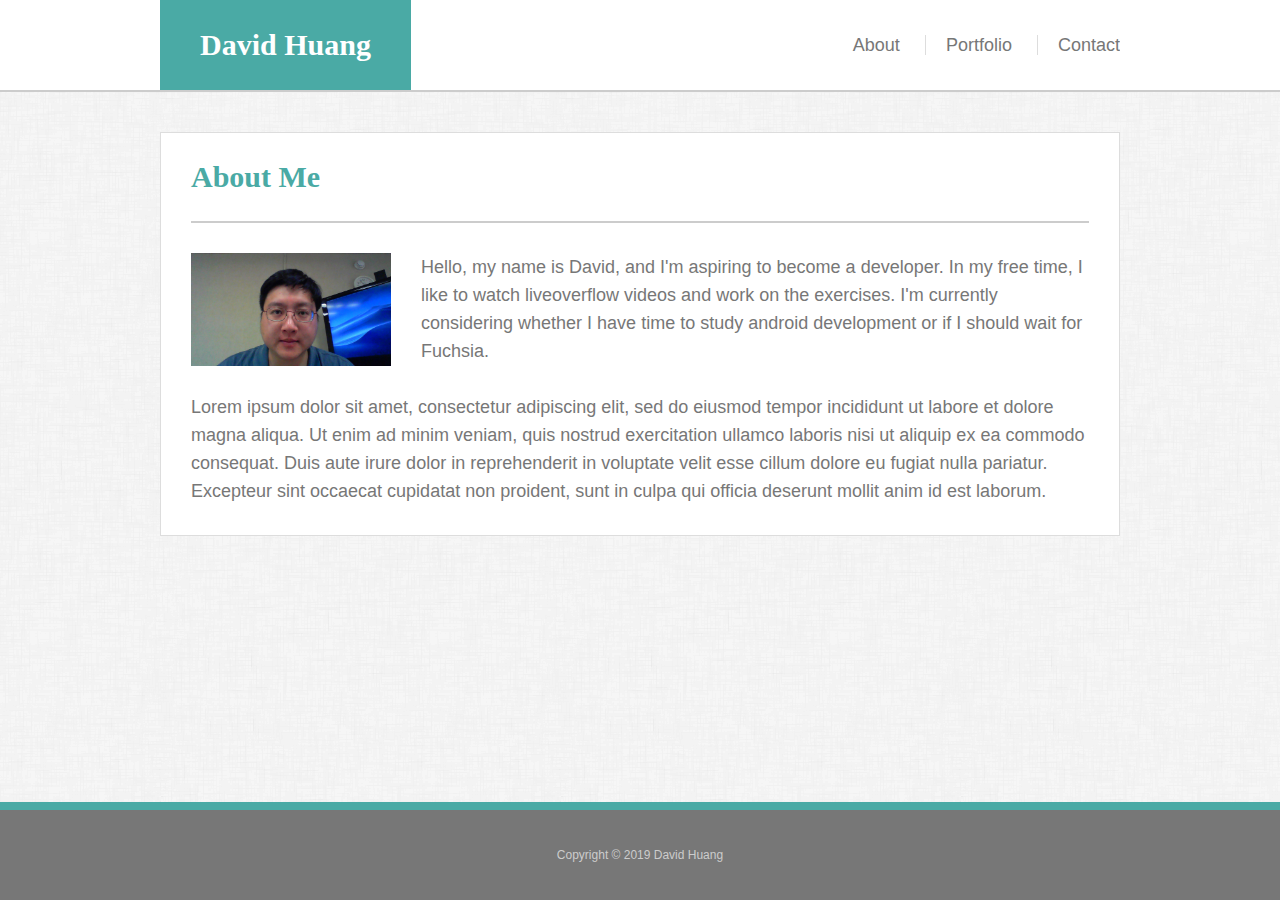
<file: index.html>
<!DOCTYPE html>
<html lang="en">

<head>
    <meta charset="UTF-8">
    <title>Basic-Portfolio</title>
    <link rel="stylesheet" type="text/css" href="assets/css/reset.css">
    <link rel="stylesheet" type="text/css" href="assets/css/style.css">
</head>

<body>
    <header>
        <div class="wrapper">
            <a href="index.html" id="logo">David Huang</a>
            <nav>
                <ul>
                    <li><a href="index.html">About</a></li>
                    <li><a href="portfolio.html">Portfolio</a></li>
                    <li><a href="contact.html">Contact</a></li>
                </ul>
            </nav>
        </div>
    </header>

    <div id="container" class="wrapper">
        <div id="content" class="module">
            <h1>About Me</h1>
            <img src="assets/images/studentAvatar.png" alt="David Huang" width="200" class="avatar">
            <p>Hello, my name is David, and I'm aspiring to become a developer. In my free time, I like to watch liveoverflow videos and work on the exercises. I'm currently considering whether I have time to study android development or if I should wait for Fuchsia. </p>
            <br>
            <p>Lorem ipsum dolor sit amet, consectetur adipiscing elit, sed do eiusmod tempor incididunt ut labore et dolore magna aliqua. Ut enim ad minim veniam, quis nostrud exercitation ullamco laboris nisi ut aliquip ex ea commodo consequat. Duis aute irure dolor in reprehenderit in voluptate velit esse cillum dolore eu fugiat nulla pariatur. Excepteur sint occaecat cupidatat non proident, sunt in culpa qui officia deserunt mollit anim id est laborum.</p>
        </div>
    </div>

    <footer>Copyright &copy; 2019 David Huang</footer>
</body>
</html>
</file>
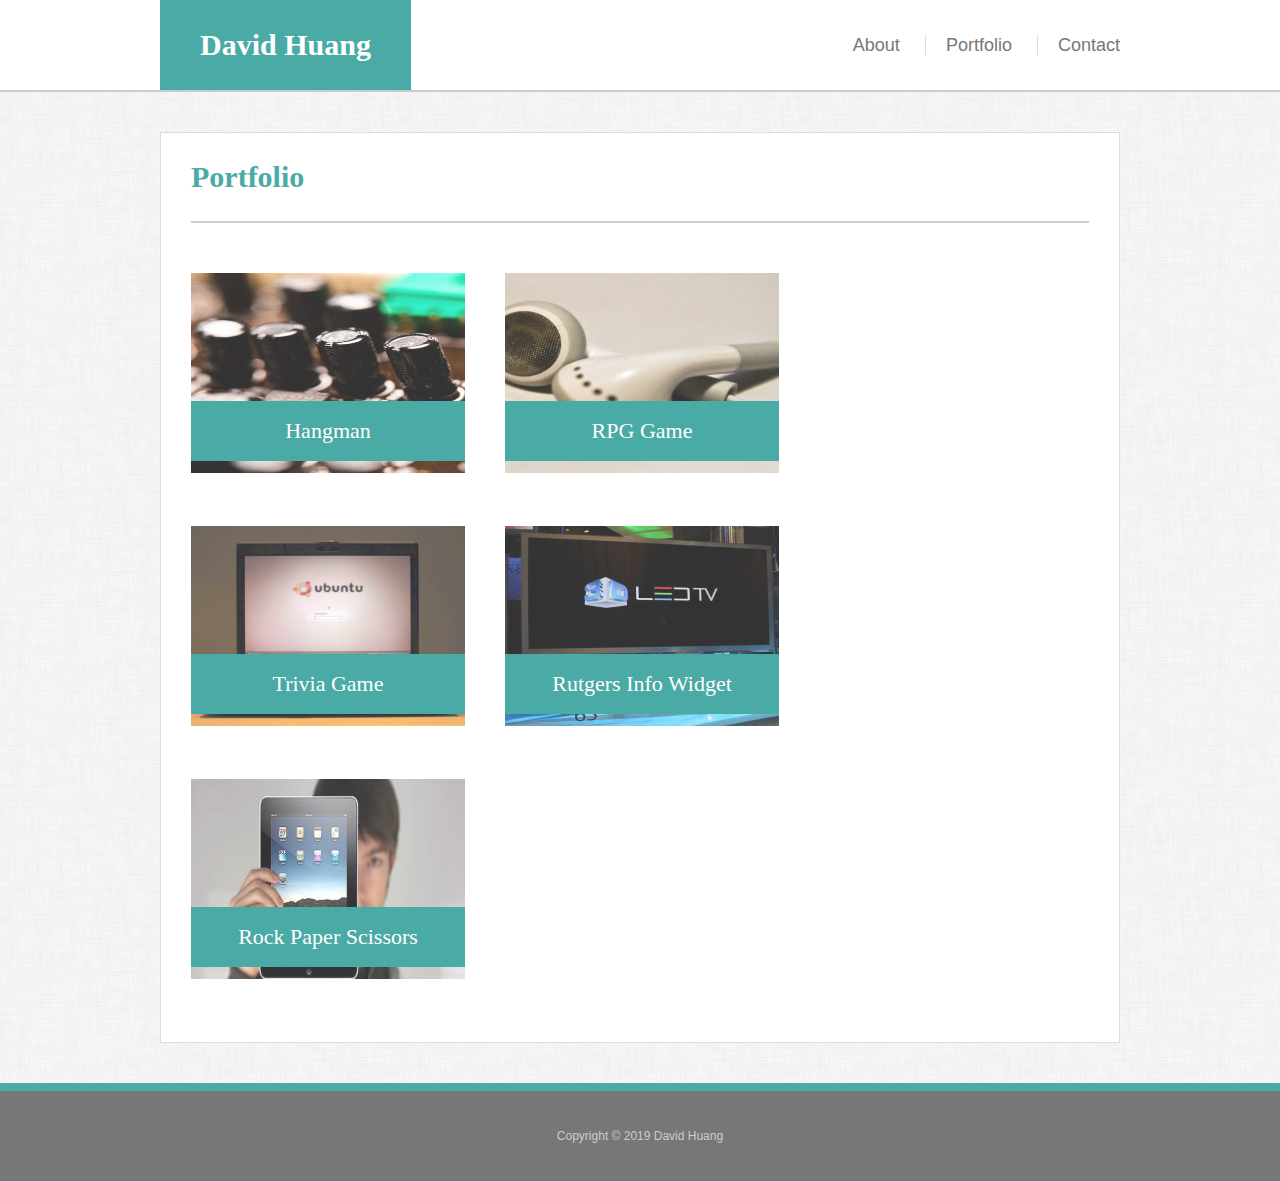
<file: portfolio.html>
<!DOCTYPE html>
<html lang="en">

<head>
    <meta charset="UTF-8">
    <title>Basic-Portfolio</title>
    <link rel="stylesheet" type="text/css" href="assets/css/reset.css">
    <link rel="stylesheet" type="text/css" href="assets/css/style.css">
</head>

<body>
    <header>
        <div class="wrapper">
            <a href="index.html" id="logo">David Huang</a>
            <nav>
                <ul>
                    <li><a href="index.html">About</a></li>
                    <li><a href="portfolio.html">Portfolio</a></li>
                    <li><a href="contact.html">Contact</a></li>
                </ul>
            </nav>
        </div>
    </header>

    <div id="container" class="wrapper">
        <div id="content" class="module">
            <h1>Portfolio</h1>
            
            <div class="projects">
                <img src="assets/images/capacitors.png" height="200" alt="capacitors">
                <h3>Hangman</h3>
            </div>

            <div class="projects">
                <img src="assets/images/earbuds.png" height="200" alt="capacitors">
                <h3>RPG Game</h3>
            </div>

            <div class="projects">
                <img src="assets/images/laptop.png" height="200" alt="capacitors">
                <h3>Trivia Game</h3>
            </div>
            
            <div class="projects">
                <img src="assets/images/LCD.png" height="200" alt="capacitors">
                <h3>Rutgers Info Widget</h3>
            </div>

            <div class="projects">
                <img src="assets/images/tablet.png" height="200" alt="capacitors">
                <h3>Rock Paper Scissors</h3>
            </div>

        </div>
    </div>

    <footer>Copyright &copy; 2019 David Huang</footer>
</body>
</html>
</file>
<file: assets/css/style.css>
body {
	background-image: url("../images/dust_scratches.png");
	background-repeat: repeat;
	font-family: Arial, 'Helvetica Neue', Helvetica, sans-serif;
	font-size: 18px;
	color: #777;
	line-height: 28px;
}
* {
	box-sizing: border-box;
}

/* Index */

/* Sticky Footer */

#container {
	min-height: calc(100vh - 270px);
}

/* General Styling */

h1, h2 {
	font-family: 'Georgia', Times, 'Times New Roman', serif;
	color: #4aaaa5;
	padding-bottom: 30px;
	font-weight: bold;
	text-align: left;
	margin-bottom: 30px;
}

h1 {
	font-size: 30px;
	border-bottom: 2px solid #ccc;
}

h2 {
	font-size: 22px;
	border-bottom: 1px solid #ccc;
	padding-bottom: 20px;
	margin-bottom: 20px;
}

header {
	background-color: #fff;
	margin-bottom: 40px;
	border-bottom: 2px solid #ccc;
}

#logo {
	float: left;
	display: block;
	background-color: #4aaaa5;
	color:#fff;
	font-family: 'Georgia', Times, 'Times New Roman', serif;
	font-size: 30px;
	padding: 0 40px;
	line-height: 90px;
	font-weight: bold;
	text-decoration: none;
}

nav {
	float: right;
}

nav ul {
	display: block;
}

nav ul li {
	display: inline-block;
	line-height: 90px;
}

nav ul li a {
	text-decoration: none;
	color: #777;
	margin-left: 20px;
	line-height: 22px;
	padding-left: 20px;
	border-left: 1px solid #ddd;
}

nav ul li:first-child a {
	border-left: 0;
}

.wrapper {
	width: 960px;
	margin: 0 auto;
	clear: both;
	overflow: hidden;
}

footer {
	text-align: center;
	background-color: #777;
	color: #ccc;
	line-height: 90px;
	margin-top: 40px;
	border-top: 8px solid #4aaaa5;
	font-size: 12px;
}

.module {
	background-color: #fff;
	padding: 30px;
	border: 1px solid #ddd;
}

#content {
	float: left;
	width: 960px;
}

.avatar {
	float: left;
	margin-right: 30px;
}

/* Contact */

#contact-form ul {
  margin-bottom: 20px;
}

#contact-form li {
  margin-bottom: 10px;
}

label,
input[type=text],
input[type=email],
textarea {
  display: block;
  width: 100%;
}

input[type=text],
input[type=email],
textarea {
  height: 35px;
  padding: 0 10px;
  font-size: 14px;
  border: 1px solid #ddd;
}

textarea {
  height: 200px;
}

input[type=submit] {
  padding: 10px 30px;
  font-size: 18px;
  color: #fff;
  cursor: pointer;
  background: #4aaaa5;
  border: 0 none;
}

/* Portfolio */

.projects {
  position: relative;
  float: left;
  width: 274px;
  margin: 20px 0 25px;
  overflow: auto;
}

.projects:nth-child(even) {
  margin-right: 40px;
}

.projects img {
  width: 100%;
  border: 0 none;
  opacity: 0.8;
}

.projects h3 {
  position: absolute;
  bottom: 20px;
  width: 100%;
  padding: 15px;
  margin-bottom: 0;
  font-weight: 300;
  line-height: 30px;
  color: #fff;
  text-align: center;
  background: #4aaaa5;
  border-bottom: 0;
  font-family: 'Georgia', Times, 'Times New Roman', serif;
  font-size: 22px;
}

/* Hover */
#logo:hover,
input[type=submit]:hover {
  background: #5e7f7e;
}

nav a:hover {
  color: #5e7f7e;
}
</file>
